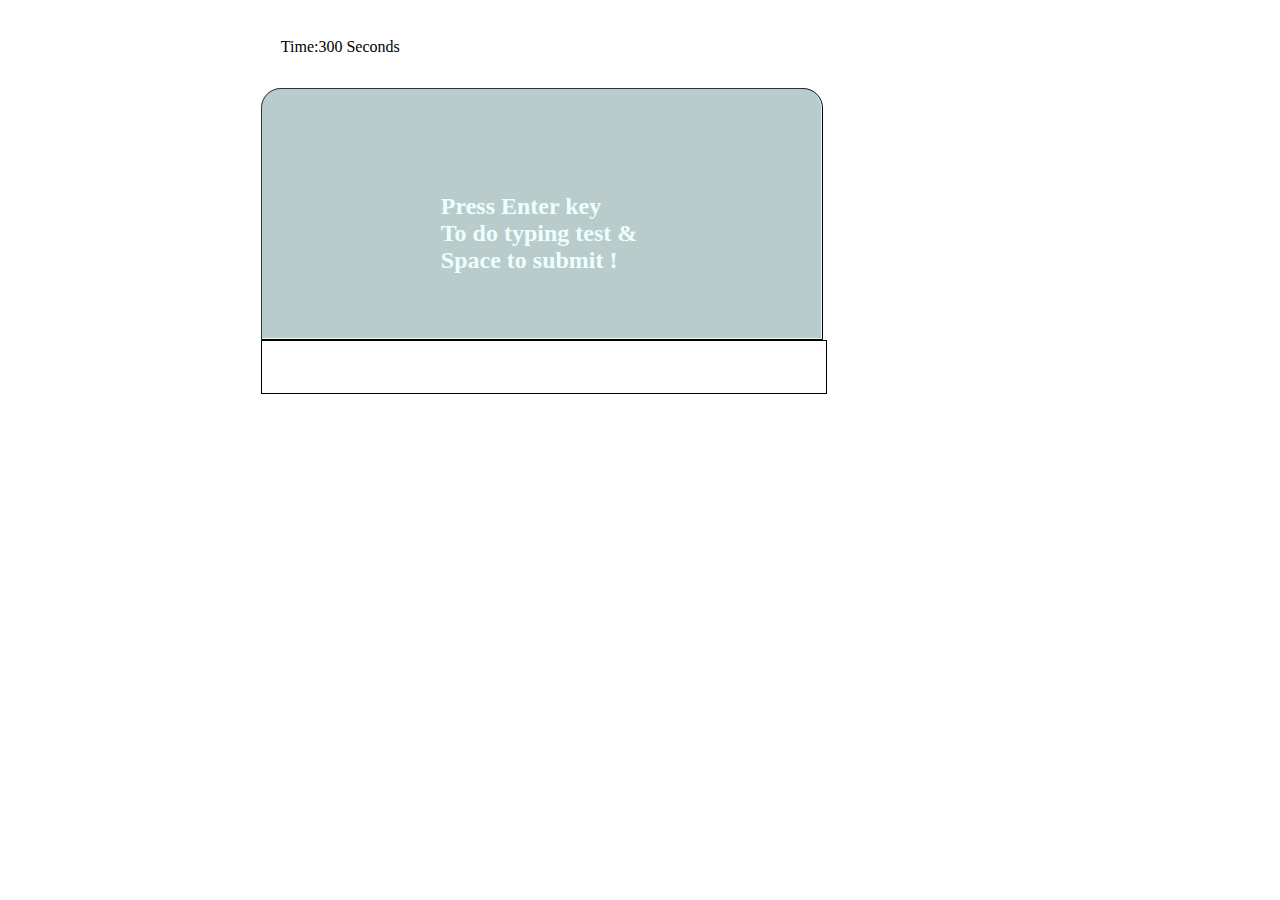
<file: typingTool/typingSpeed.html>
<!DOCTYPE html>
<html>
<head>
</head>
<title>typingSpeed</title>
<script
        src="https://code.jquery.com/jquery-3.5.0.js"
        integrity="sha256-r/AaFHrszJtwpe+tHyNi/XCfMxYpbsRg2Uqn0x3s2zc="
        crossorigin="anonymous"></script>
<link rel="stylesheet" type="text/css" href="typingSpeed.css">
<body>

<div class="container">
    <div class="content1"></div>

    <div class="gamePanel">
        <div class="timeIndex">
            <div class="showTime" >
                <span class="timer">Time:300 Seconds</span>
                <div class="wordCountCenter"></div>
            </div>
        <div class="tSpeed"></div>
        </div>

        <div class="gameContainer">

            <div class="stgame">
                <div class="waitingTime">Press Enter key </br> To do typing test &</br>  Space to submit !</div>
            </div>
            <div class="gameOver hidden">
                <span><div class="gameOverIndicator"></div></span>
                </br>
                <span><div class="scoreIndicator"></div></span>
                </br>
                <span><div class="tryAgain">(Press "Enter" to try again)</div></span>

            </div>

            <div class="playTool">
                <div class="currentAlphabet"></div>
            </div>
            <input class="typeWord" type="text" >

            <div class="playGame">
                <button class="playAgain hidden">Re-Start</button>
            </div>
        </div>
    </div>

    <div class="content2"></div>
</div>


<script src="typingSpeed.js"></script>
</body>
</html>
</file>
<file: typingTool/typingSpeed.css>
.container{
    display: flex;
}
.content1{
    flex: 0.2;
}
.gamePanel {
    flex: 0.6;
}
.content2 {
    flex: 0.2;
}
.gameContainer {
    width: 560px;
    height: 250px;
    position: relative;
}

.hidden {
    display: none;
}

.timeIndex{
    height: 40px;
    margin-top: 20px;
    padding: 10px;
}
.showTime{
    display: flex;
}
.timer{
    flex: 1;
    padding-left: 10px;
}
.wordCountCenter{
    flex: 1;
}
.tSpeed{
    padding-left: 250px;
}
.playTool{
    height: 100%;
    width: 100%;
    border-radius:  20px 20px 0px 0px;
    border: 1px solid black;
    background-color: lightcyan}
.currentAlphabet{
    padding-top: 120px;
    padding-left: 280px;
    font-size: large;
    font-weight:bold;
}
.showRed{
   color: red;
}

.stgame{
    position: absolute;
    height: 100%;
    width: 100%;
    opacity: 0.4;
    border-radius:  20px 20px 0px 0px;
    border: 1px transparent;
    background-color:gray;
}
.waitingTime{
    padding-top: 105px;
    padding-left: 180px;
    font-size: 150%;
    font-weight:bold;
    color: white;
}
.gameOver{
    position: absolute;
    height: 100%;
    width: 100%;
    opacity: 0.4;
    border-radius:  20px 20px 0px 0px;
    border: 1px transparent;
    background-color: firebrick;
}
.gameOverIndicator{
    padding-top: 90px;
    font-size: 180%;
    font-weight:bold;
    color: white;
    text-align: center;
}
.scoreIndicator{
    font-size: 180%;
    font-weight:bold;
    color: white;
    text-align: center;
}
.tryAgain{
    font-size: 180%;
    font-weight:bold;
    color: white;
    text-align: center;
}
.typeWord{
    width: 560px;
    height: 50px;
    border: 1px solid black;
    font-size: large;
    font-weight: normal;
}
.playBtn{
    margin-left: 120px;
    margin-top: 10px;
    padding-left: 20px;
    padding-right: 20px;
    padding-top: 5px;
    padding-bottom: 5px;
    border: groove;
    border-radius: 2em;

}
.playAgain{
    margin-left: 115px;
    margin-top: 10px;
    padding-left: 20px;
    padding-right: 20px;
    padding-top: 5px;
    padding-bottom: 5px;
    border: groove;
    border-radius: 2em;
}
</file>
